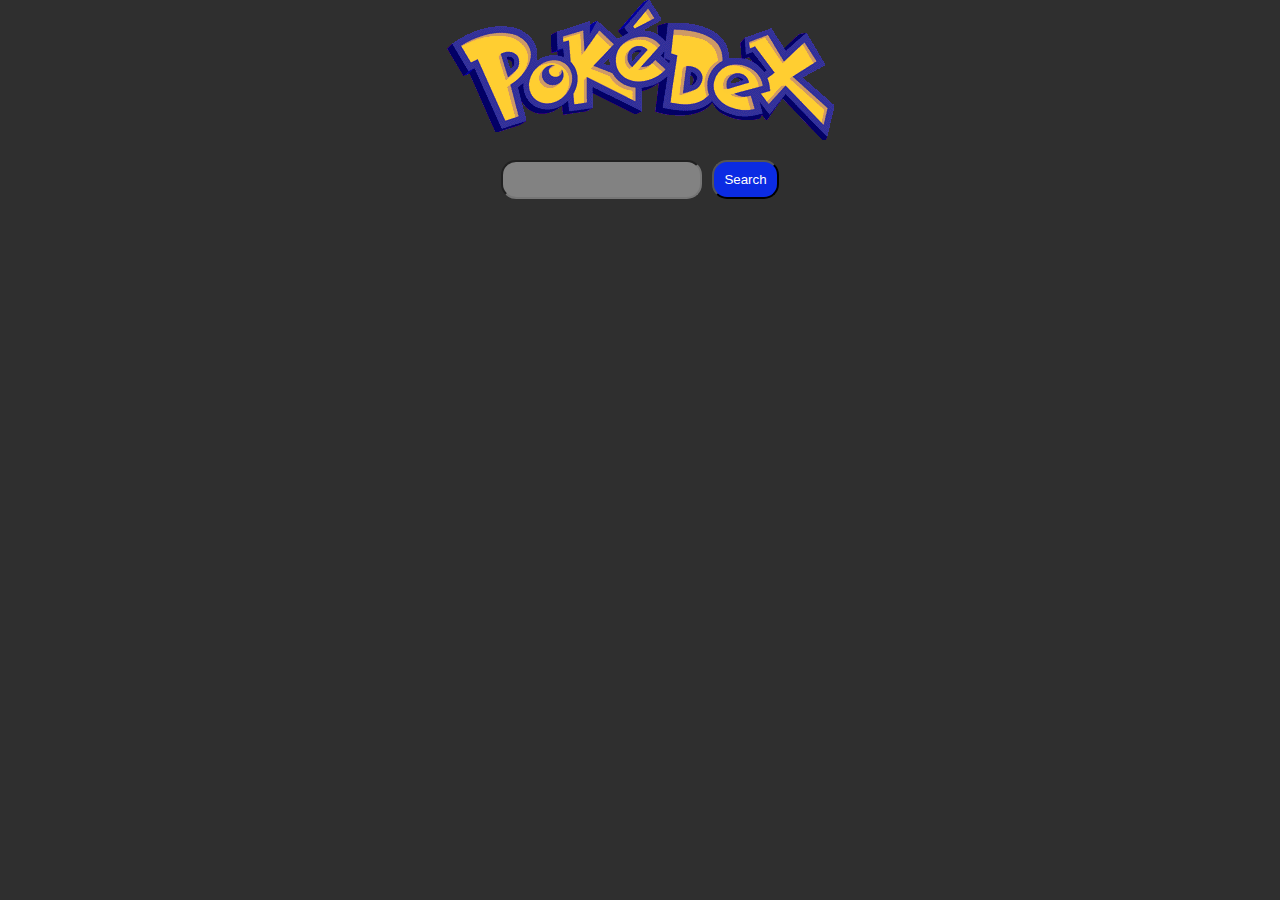
<file: index.html>
<!DOCTYPE html>
<html lang="en">
<head>
    <meta charset="UTF-8">
    <meta name="viewport" content="width=device-width, initial-scale=1.0">
    <link rel="preconnect" href="https://fonts.googleapis.com">
<link rel="preconnect" href="https://fonts.gstatic.com" crossorigin>
<link href="https://fonts.googleapis.com/css2?family=Nunito:ital,wght@0,200..1000;1,200..1000&display=swap" rel="stylesheet">
    <script defer src="script.js"></script>
    <link rel="stylesheet" href="css/style.css">
    <title>Document</title>
</head>
<body>
<section class="main-container">
    <div class="header">
        <img class="logo" src="img/Pokédex_logo.png" alt="pokedex">
    </div>
    <form class="search-form">
        <input list="pokemon-names" id="name">
        <datalist id="pokemon-names"></datalist>
        <button id="search-btn" type="submit">Search</button>
    </form>
    <div class="poke-box">
    <ul class="poke-list"></ul>
    </div>
</section>


</body>
</html>
</file>
<file: css/style.css>
*{
    margin: 0;
    padding: 0;
    box-sizing: border-box;

}

:root {
    --main-color: ; /* Replace with your color */
}

body {
    background-color: #2f2f2f;
    font-family: Nunito, Roboto, sans-serif;
}



.header{
    display: flex;
    justify-content: center;
    
}
.search-form {
    display: flex;
    justify-content: center;
    margin: 20px 0;
    gap: 10px;
}
#name {
    padding: 10px;
    border-radius: 15px;
    background-color: #ffffff66;
}
#search-btn {
    padding: 10px;
    border-radius: 15px;
    background-color: #0b2be3;
    color: white;
}
#search-btn:hover {
    background-color: #0b2be3;
    color: white;
    cursor: pointer;
}
ul.poke-list {
    display: flex;
    justify-content: center;
    flex-direction: row;
    gap: 15px;
    flex-wrap: wrap;
}

.pokemon-list-item{
    text-decoration: none;
    display: flex;
    justify-content: center;
    flex-direction: column;
    border: 1px solid #ffcb6b;
    border-radius: 5px;
    gap: 10px;
    box-shadow: 0 0 10px rgba(0, 0, 0, 0.1);
    background-color: #444444;
    width: 200px;
    
}
.pokemon-name{
    text-transform: capitalize;
    font-size: 1.5rem;
    text-align: center;
    color: aliceblue;
}
.pokemon-number{
    background-color: #ffcb6b;
    width: 50px;
    text-align: center;
    border-radius: 4px 0 4px 0 ;
}
.pokemon-image{
    width: 100px;
    height: 100px;
    margin: auto;
}
.pokemon-details {
    flex-direction: column;
    gap: 10px;
    justify-content: center;
    align-items: center;
    background-color: #fff;
}
#pokemon-div {
    display: flex;
    align-items: center;
}
.pokemon-image2 {
    width: 250px;
    height: 250px;
    margin: auto;
    z-index: 2;
}

.pokemon-basic-info {
    display: flex;
    gap: 10px;
    color: white;
    align-items: center;
}
</file>
